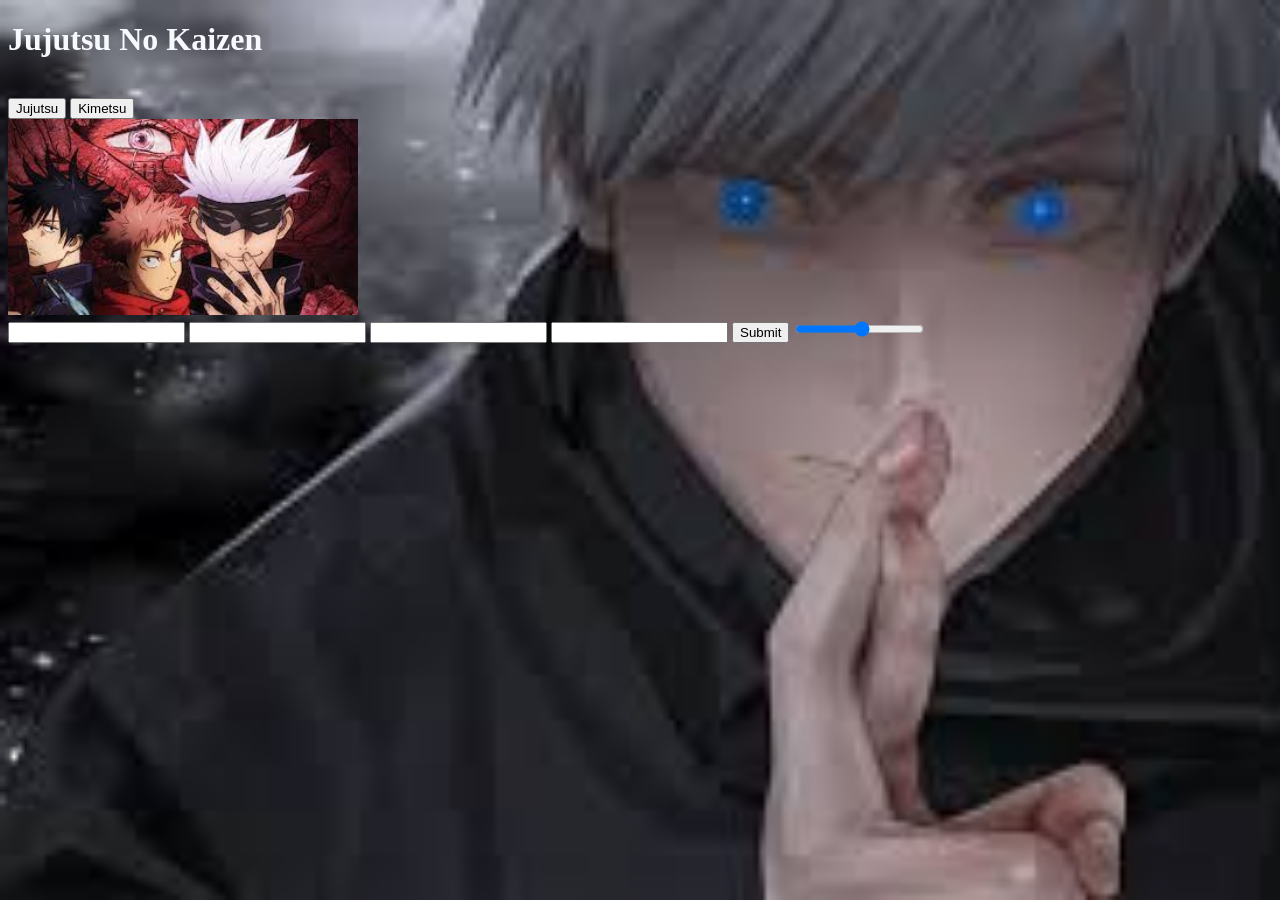
<file: index.html>
<!DOCTYPE html>
<html>
<head>
	<meta charset="utf-8">
	<title>jujutsu</title>
<link rel="stylesheet" type="text/css" href="style.css">
</head>
<body id="juju">
	<h1>Jujutsu No Kaizen</h1>
	<br>
	<a href="jujutsu.html" ><button>Jujutsu</button></a>
<a href="attemp.html"><button>Kimetsu</button></a>
	<br>
	<img src="image/jujutsu.jfif" alt="goyo-sukuna" width="350px">
	<form>
		<input type="text" >
		<input type="password" >
		<input type="email" >
		<input type="number" >
		<input type="submit" >
		<input type="range" min="25" max="50" >

	</form> 

</body>
</html>
</file>
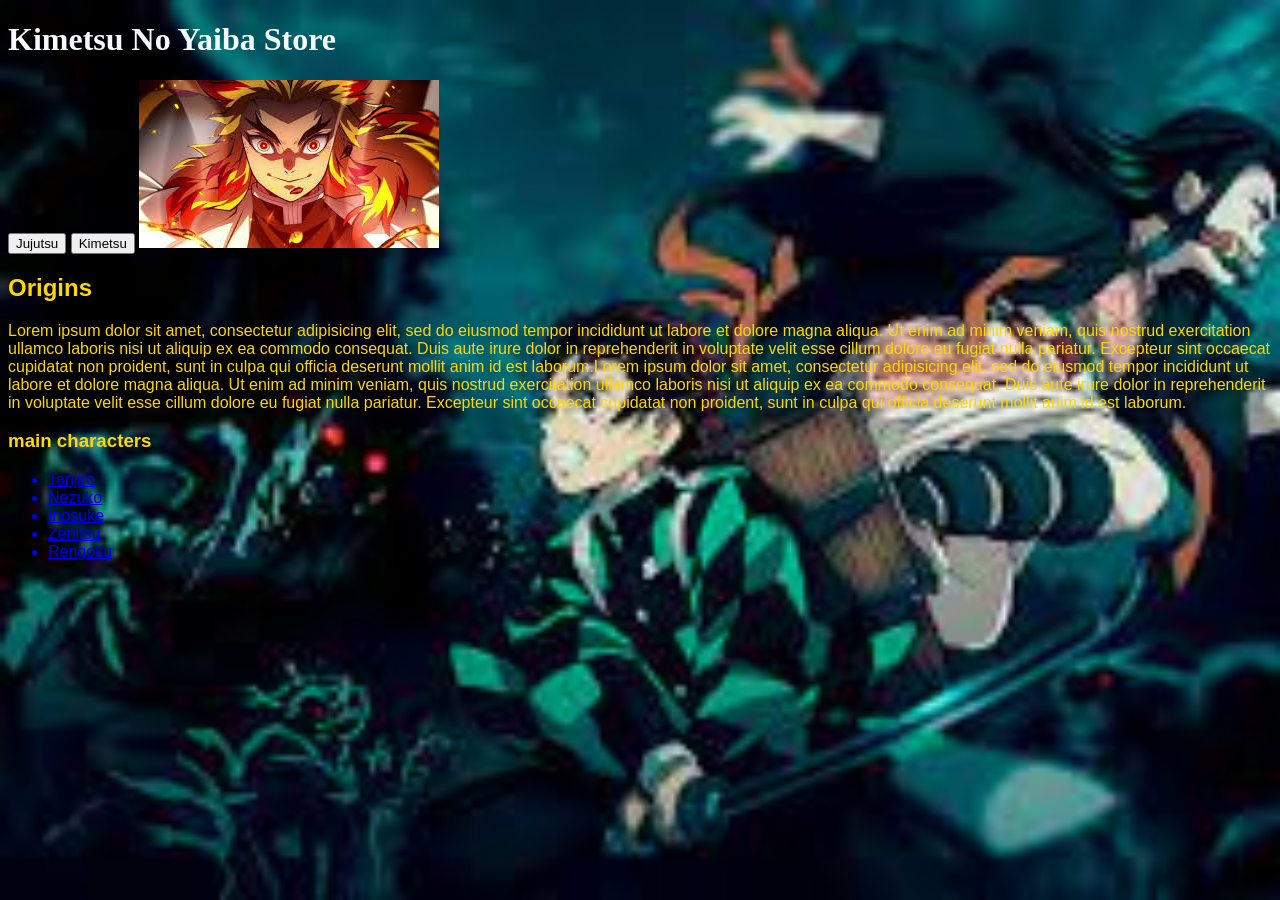
<file: attemp.html>
<!DOCTYPE html>
<html>
<head>
	<meta charset="utf-8">
	<title>New attemp</title>
<link rel="stylesheet" type="text/css" href="style.css">
</head>
<body id="kim">

<h1>Kimetsu No Yaiba Store</h1>
<a href="jujutsu.html" ><button>Jujutsu</button></a>
<a href="attemp.html"><button>Kimetsu</button></a>
<img src="image/rengoku.jfif" alt="rengoku">
<h2>Origins</h2>
<p>Lorem ipsum dolor sit amet, consectetur adipisicing elit, sed do eiusmod
tempor incididunt ut labore et dolore magna aliqua. Ut enim ad minim veniam,
quis nostrud exercitation ullamco laboris nisi ut aliquip ex ea commodo
consequat. Duis aute irure dolor in reprehenderit in voluptate velit esse
cillum dolore eu fugiat nulla pariatur. Excepteur sint occaecat cupidatat non
proident, sunt in culpa qui officia deserunt mollit anim id est laborum.Lorem ipsum dolor sit amet, consectetur adipisicing elit, sed do eiusmod
tempor incididunt ut labore et dolore magna aliqua. Ut enim ad minim veniam,
quis nostrud exercitation ullamco laboris nisi ut aliquip ex ea commodo
consequat. Duis aute irure dolor in reprehenderit in voluptate velit esse
cillum dolore eu fugiat nulla pariatur. Excepteur sint occaecat cupidatat non
proident, sunt in culpa qui officia deserunt mollit anim id est laborum.</p>

<h3>main characters</h3>
<ul>
	<a href="image/tanjiro.jfif" target="_blank"><li>Tanjiro</li></a>
	<a href="image/nezuko.jfif" target="_blank"><li>Nezuko</li></a>
	<a href="image/inosuke.jfif" target="_blank"><li>Inosuke</li></a>
	<a href="image/zenitsu.jfif" target="_blank"><li>Zenitsu</li></a>
	<a href="image/rengoku.jfif" target="_blank"><li>Rengoku</li></a>

</ul>

</body>
</html>
</file>
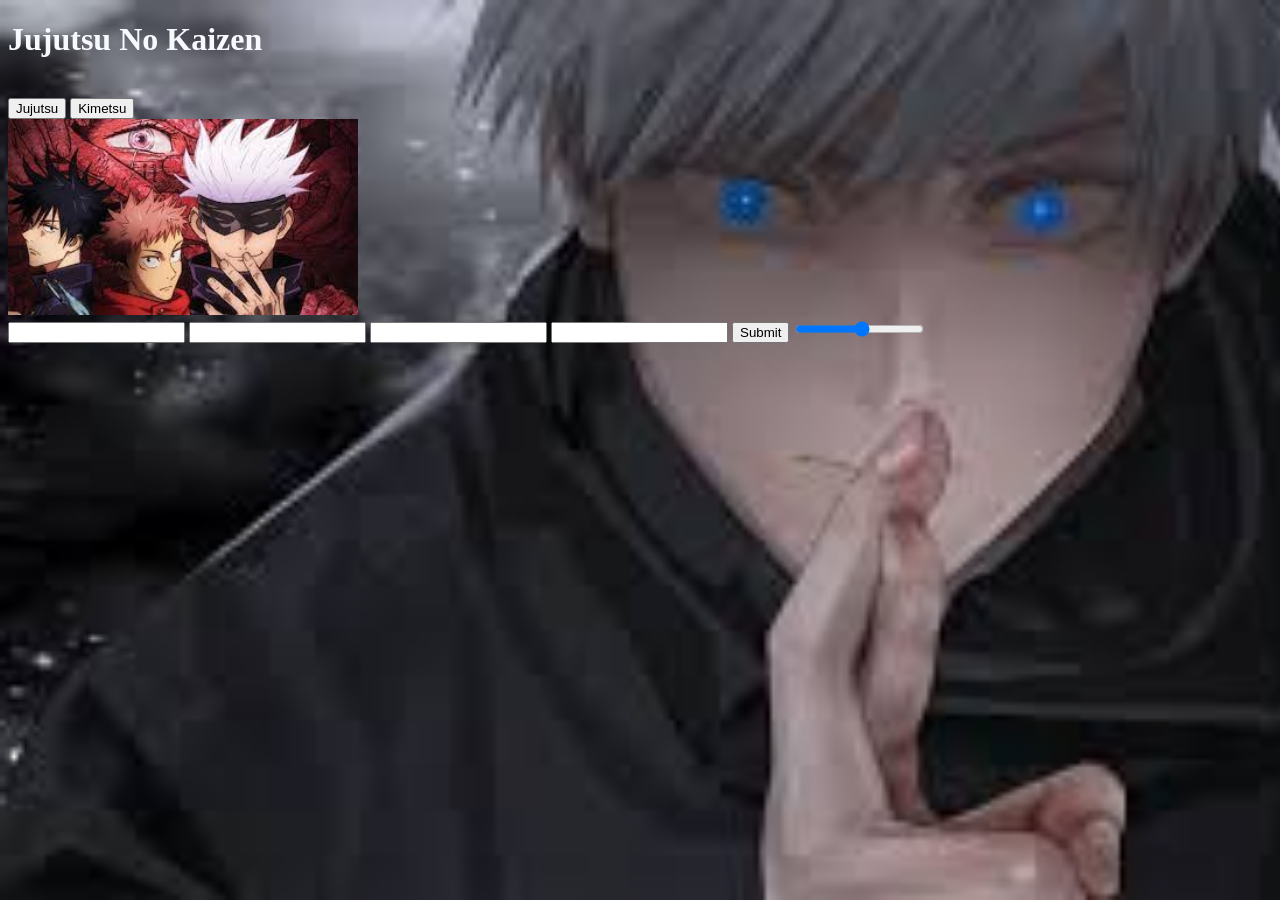
<file: jujutsu.html>
<!DOCTYPE html>
<html>
<head>
	<meta charset="utf-8">
	<title>jujutsu</title>
<link rel="stylesheet" type="text/css" href="style.css">
</head>
<body id="juju">
	<h1>Jujutsu No Kaizen</h1>
	<br>
	<a href="jujutsu.html" ><button>Jujutsu</button></a>
<a href="attemp.html"><button>Kimetsu</button></a>
	<br>
	<img src="image/jujutsu.jfif" alt="goyo-sukuna" width="350px">
	<form>
		<input type="text" >
		<input type="password" >
		<input type="email" >
		<input type="number" >
		<input type="submit" >
		<input type="range" min="25" max="50" >

	</form> 

</body>
</html>
</file>
<file: style.css>
h1{font-family: cursive; color: ghostwhite;}

#juju{color: gold;background-image: url(image/gojo.jfif);
background-repeat: no-repeat; background-size: cover;background-attachment: fixed;}

#kim{color: gold;font-family: sans-serif;font-size: medium;background-image: url(image/ta.jfif);background-repeat: no-repeat; background-size: cover; background-attachment: fixed;}
</file>
